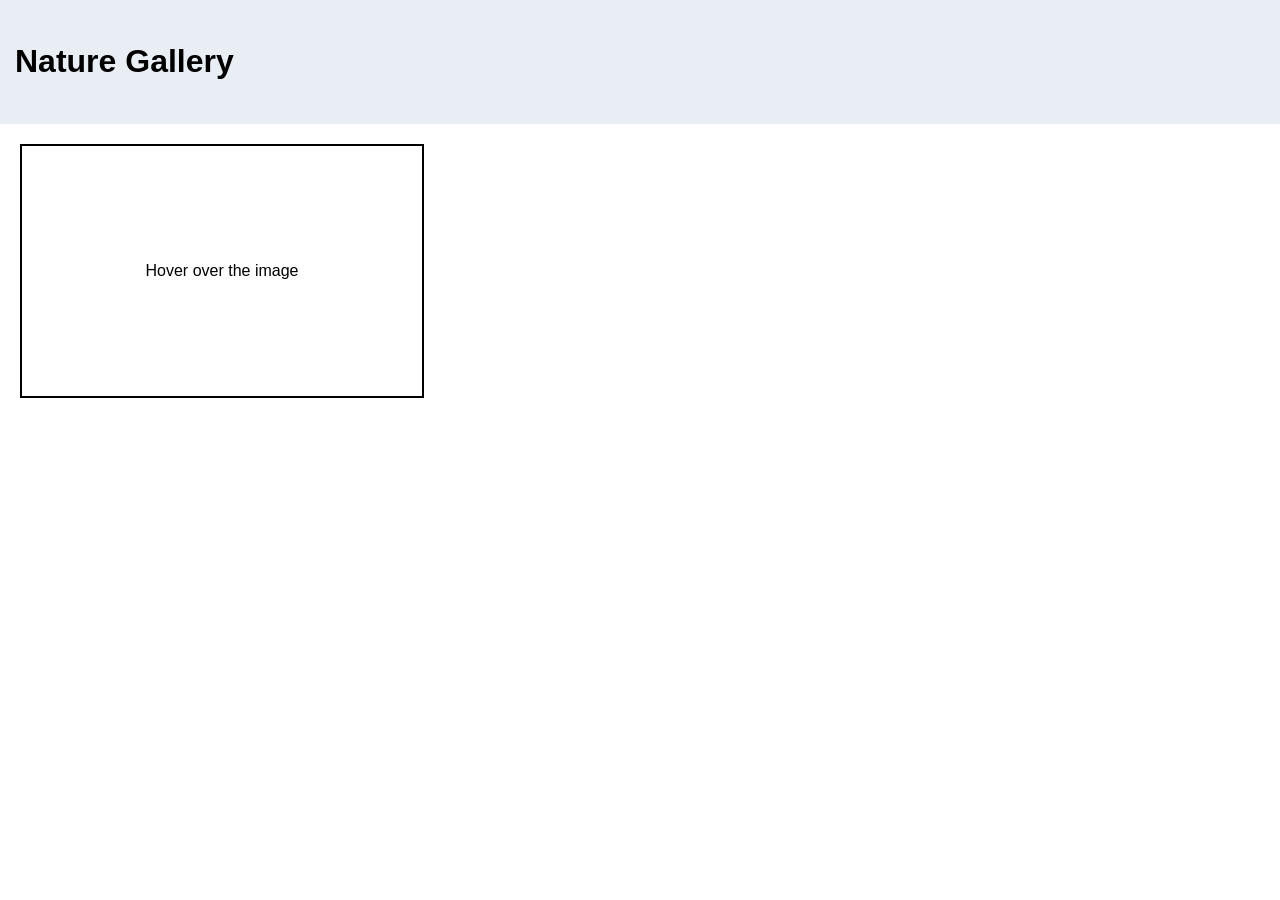
<file: index.html>
<!DOCTYPE html>
<html lang="en">
<head>
<meta charset="UTF-8">
<meta name="viewport" content="width=device-width, initial-scale=1.0">
<title>Nature Gallery</title>
<link rel="stylesheet" href="style.css">
<script>
function uiUpdate(){
  document.getElementById('image').style.backgroundImage="url('https://picsum.photos/400/250?99')";
  document.getElementById('image').textContent="Mouse is over the image!";
}
function uiReset(){
  document.getElementById('image').style.backgroundImage="url('https://picsum.photos/400/250?1')";
  document.getElementById('image').textContent="Hover over the image";
}
</script>
</head>
<body>
<a class="skip-link" href="#main">Skip to main content</a>
<header><h1>Nature Gallery</h1></header>
<main id="main">
<div id="image" onmouseover="uiUpdate()" onmouseout="uiReset()"
style="width:400px;height:250px;background:url('https://picsum.photos/400/250?1');display:flex;align-items:center;justify-content:center;border:2px solid #000;margin:20px;">
Hover over the image
</div>
</main>
</body>
</html>
</file>
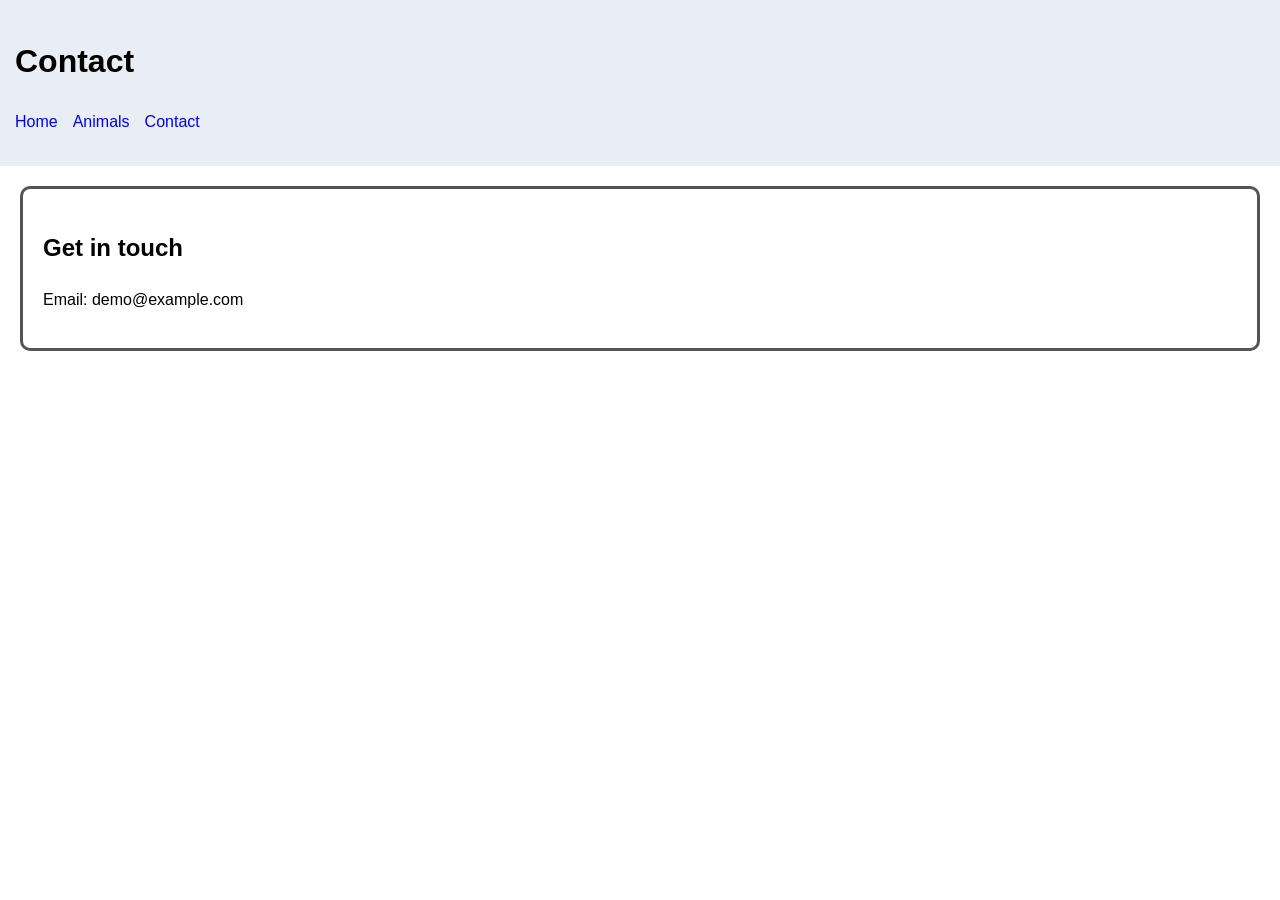
<file: contact.html>
<!DOCTYPE html><html lang="en"><head><meta charset="UTF-8"><meta name="viewport" content="width=device-width, initial-scale=1.0"><title>Contact</title><link rel="stylesheet" href="style.css"></head><body>
<a class="skip-link" href="#main">Skip to main content</a>
<header><h1>Contact</h1><nav><ul class="nav"><li><a href="index.html">Home</a></li><li><a href="animals.html">Animals</a></li><li><a href="contact.html">Contact</a></li></ul></nav></header>
<main id="main"><section class="card"><h2>Get in touch</h2><p>Email: demo@example.com</p></section></main>
</body></html>
</file>
<file: style.css>
body{font-family:Arial,sans-serif;margin:0;line-height:1.6}
.skip-link{position:absolute;left:-9999px}
.skip-link:focus{left:10px;top:10px;background:#fff;padding:10px;border:2px solid #000}
header{background:#e9eef5;padding:15px}
.nav{display:flex;gap:15px;list-style:none;padding:0}
.nav a{text-decoration:none}
.nav a:hover,.nav a:focus{outline:2px solid #000}
.grid{display:grid;grid-template-columns:repeat(auto-fit,minmax(220px,1fr));gap:15px;padding:20px}
.flex{display:flex;gap:15px;flex-wrap:wrap;padding:20px}
img{border:4px solid #444;border-radius:12px;padding:4px}
.card{margin:20px;padding:20px;border:3px solid #555;border-radius:10px}
</file>
